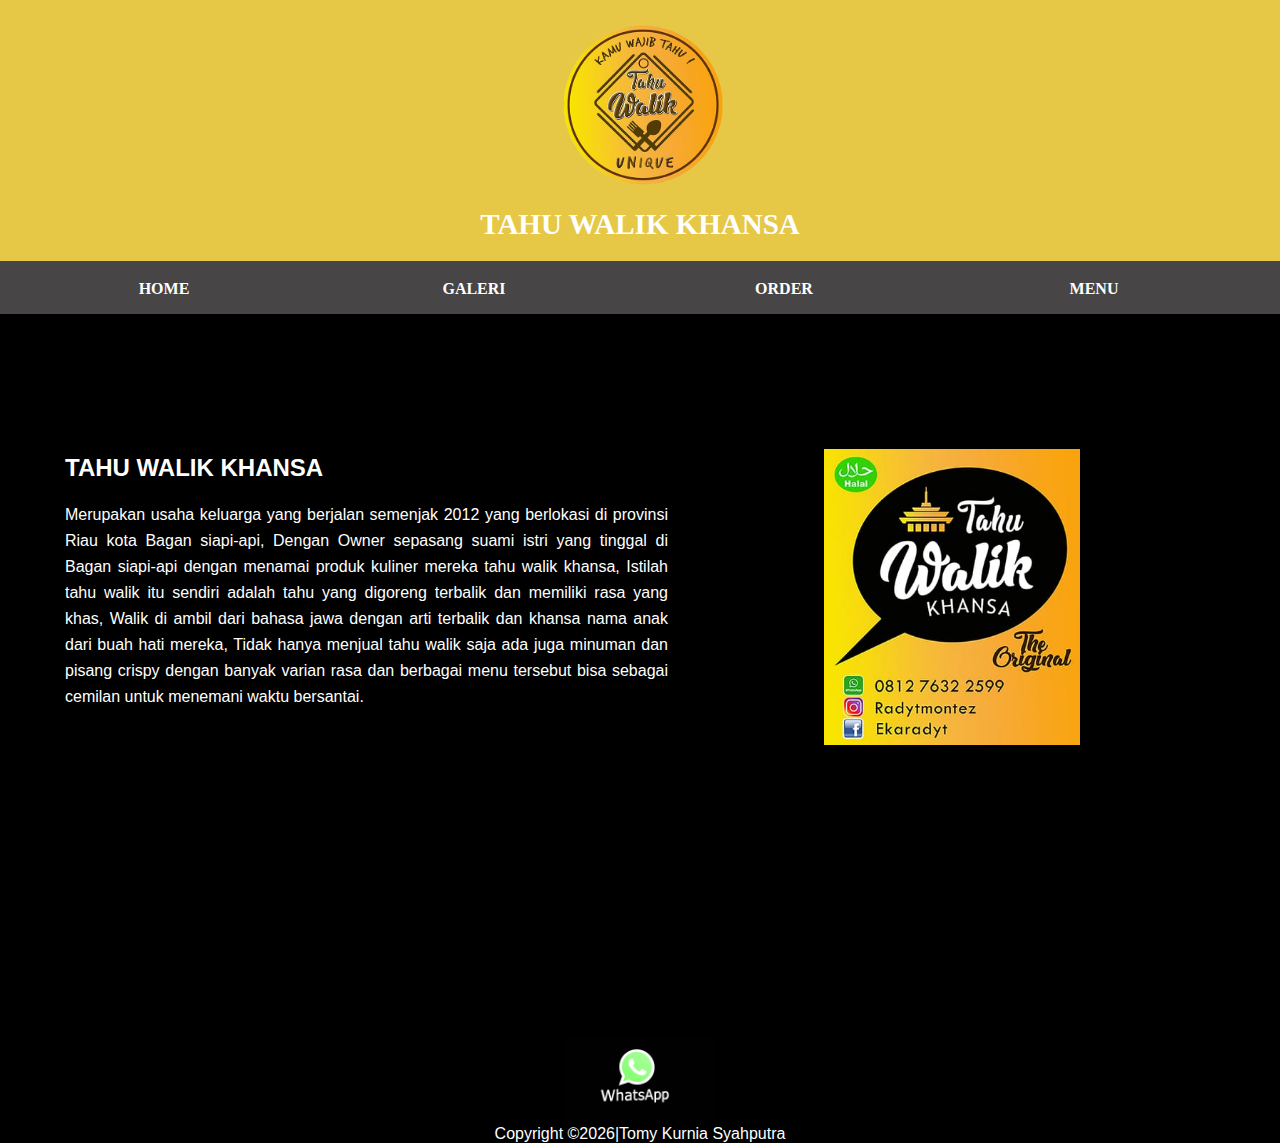
<file: index.html>
<!DOCTYPE html>
<html lang="en">
<head>
    <meta charset="UTF-8">
    <meta name="viewport" content="width=device-width, initial-scale=1.0">
    <meta http-equiv="X-UA-Compatible" content="ie=edge">
    <link href="gambar/logo.png" rel="shortcut icon"/>
    <link rel="stylesheet" href="css/style.css">
    <title>tahu walik</title>
</head>
<body>
    <header class="headerp" >
        <a href="index.html" class="sitelog"><img src="gambar/logo.png" class="log"></a>
        <h1>TAHU WALIK KHANSA</h1>
        <ul class="menu">
            <li>
                <a href="index.html">HOME</a>
            </li>
            <li>
                <a href="galeri.html">GALERI</a>
            </li>
            <li>
                <a href="kontak.html">ORDER</a>
            </li>
            <li>
                <a href="about.html">MENU</a>
            </li>
        </ul>        

    </header>
    <section class="universal">
        <div>
            <div class="bio">
                <h2>TAHU WALIK KHANSA</h2>
                <p> Merupakan usaha keluarga yang berjalan semenjak 2012 yang berlokasi di provinsi Riau kota Bagan siapi-api, Dengan Owner sepasang suami istri yang tinggal di Bagan siapi-api dengan menamai produk kuliner mereka tahu walik khansa, Istilah tahu walik itu sendiri adalah tahu yang digoreng terbalik dan memiliki rasa yang khas, Walik di ambil dari bahasa jawa dengan arti terbalik dan khansa nama anak dari buah hati mereka, Tidak hanya menjual tahu walik saja ada juga minuman dan pisang crispy dengan banyak varian rasa dan berbagai menu tersebut bisa sebagai cemilan untuk menemani waktu bersantai. </p>
            </div>
        <div>
            <img src="gambar/WhatsApp Image 2019-12-20 at 22.38.36(1).jpeg" class="gbio">
        </div>
    </div>

        
    </section>
    <footer class="footer">
        <div class="footer-sosmed">
            <a href=""><img src="gambar/whatsapp.jpg" alt="whatsapp" class="icon"></a>
        </div>
        <div class="copyright">
            Copyright &copy;<script>document.write(new Date().getFullYear());</script>|Tomy Kurnia Syahputra
        </div>
    </footer>
</body>

</html>
</file>
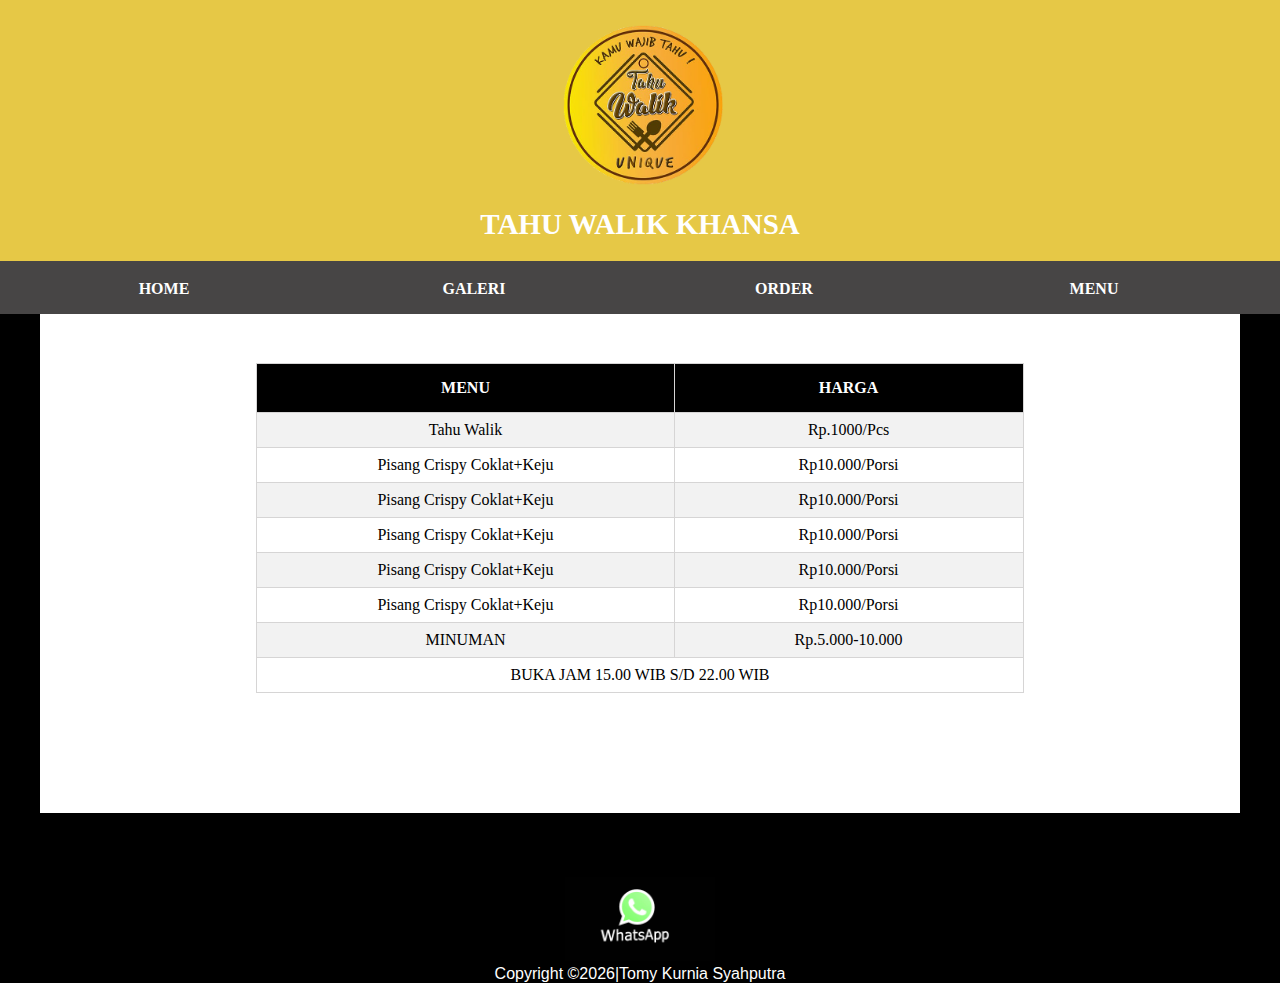
<file: about.html>
<!DOCTYPE html>
<html lang="en">
<head>
    <meta charset="UTF-8">
    <meta name="viewport" content="width=device-width, initial-scale=1.0">
    <meta http-equiv="X-UA-Compatible" content="ie=edge">
    <link href="gambar/logo.png" rel="shortcut icon"/>
    <link rel="stylesheet" href="css/style.css">
    <title>tahu walik</title>
</head>
<body>
    <header class="headerp" >
        <a href="galeri.html" class="sitelog"><img src="gambar/logo.png" class="log"></a>
        <h1>TAHU WALIK KHANSA</h1>
        <ul class="menu">
            <li>
                <a href="index.html">HOME</a>
            </li>
            <li>
                <a href="galeri.html">GALERI</a>
            </li>
            <li>
                <a href="kontak.html">ORDER</a>
            </li>
            <li>
                <a href="about.html">MENU</a>
            </li>
        </ul>        
    </header>   
    <section class="table-section">
        <table class="table-menu">
            <tbody class="body-table">
            <tr>
                <th>MENU</th>
                <th>HARGA</th>
            </tr>
            <tr>
                <td>Tahu Walik</td>
                <td>Rp.1000/Pcs</td>
            </tr>
            <tr>
                <td>Pisang Crispy Coklat+Keju</td>
                <td>Rp10.000/Porsi</td>
            </tr>
            <tr>
                <td>Pisang Crispy Coklat+Keju</td>
                <td>Rp10.000/Porsi</td>
            </tr>
            <tr>
                <td>Pisang Crispy Coklat+Keju</td>
                <td>Rp10.000/Porsi</td>
            </tr>
            <tr>
                <td>Pisang Crispy Coklat+Keju</td>
                <td>Rp10.000/Porsi</td>
            </tr>
            <tr>
                <td>Pisang Crispy Coklat+Keju</td>
                <td>Rp10.000/Porsi</td>
            </tr>
            <tr>
                <td>MINUMAN</td>
                <td>Rp.5.000-10.000</td>
            </tr>
            <tr>
                <td colspan="4">BUKA JAM 15.00 WIB S/D 22.00 WIB</td>
                
            </tr>
        </tbody>
        </table>
    </section>
    <footer class="footer-galery">
        <div class="footer-sosmed">
            <a href=""><img src="gambar/whatsapp.jpg" alt="whatsapp" class="icon"></a>
        </div>
        <div class="copyright"> 
            Copyright &copy;<script>document.write(new Date().getFullYear());</script>|Tomy Kurnia Syahputra
        </div>
    </footer>
</body>
</file>
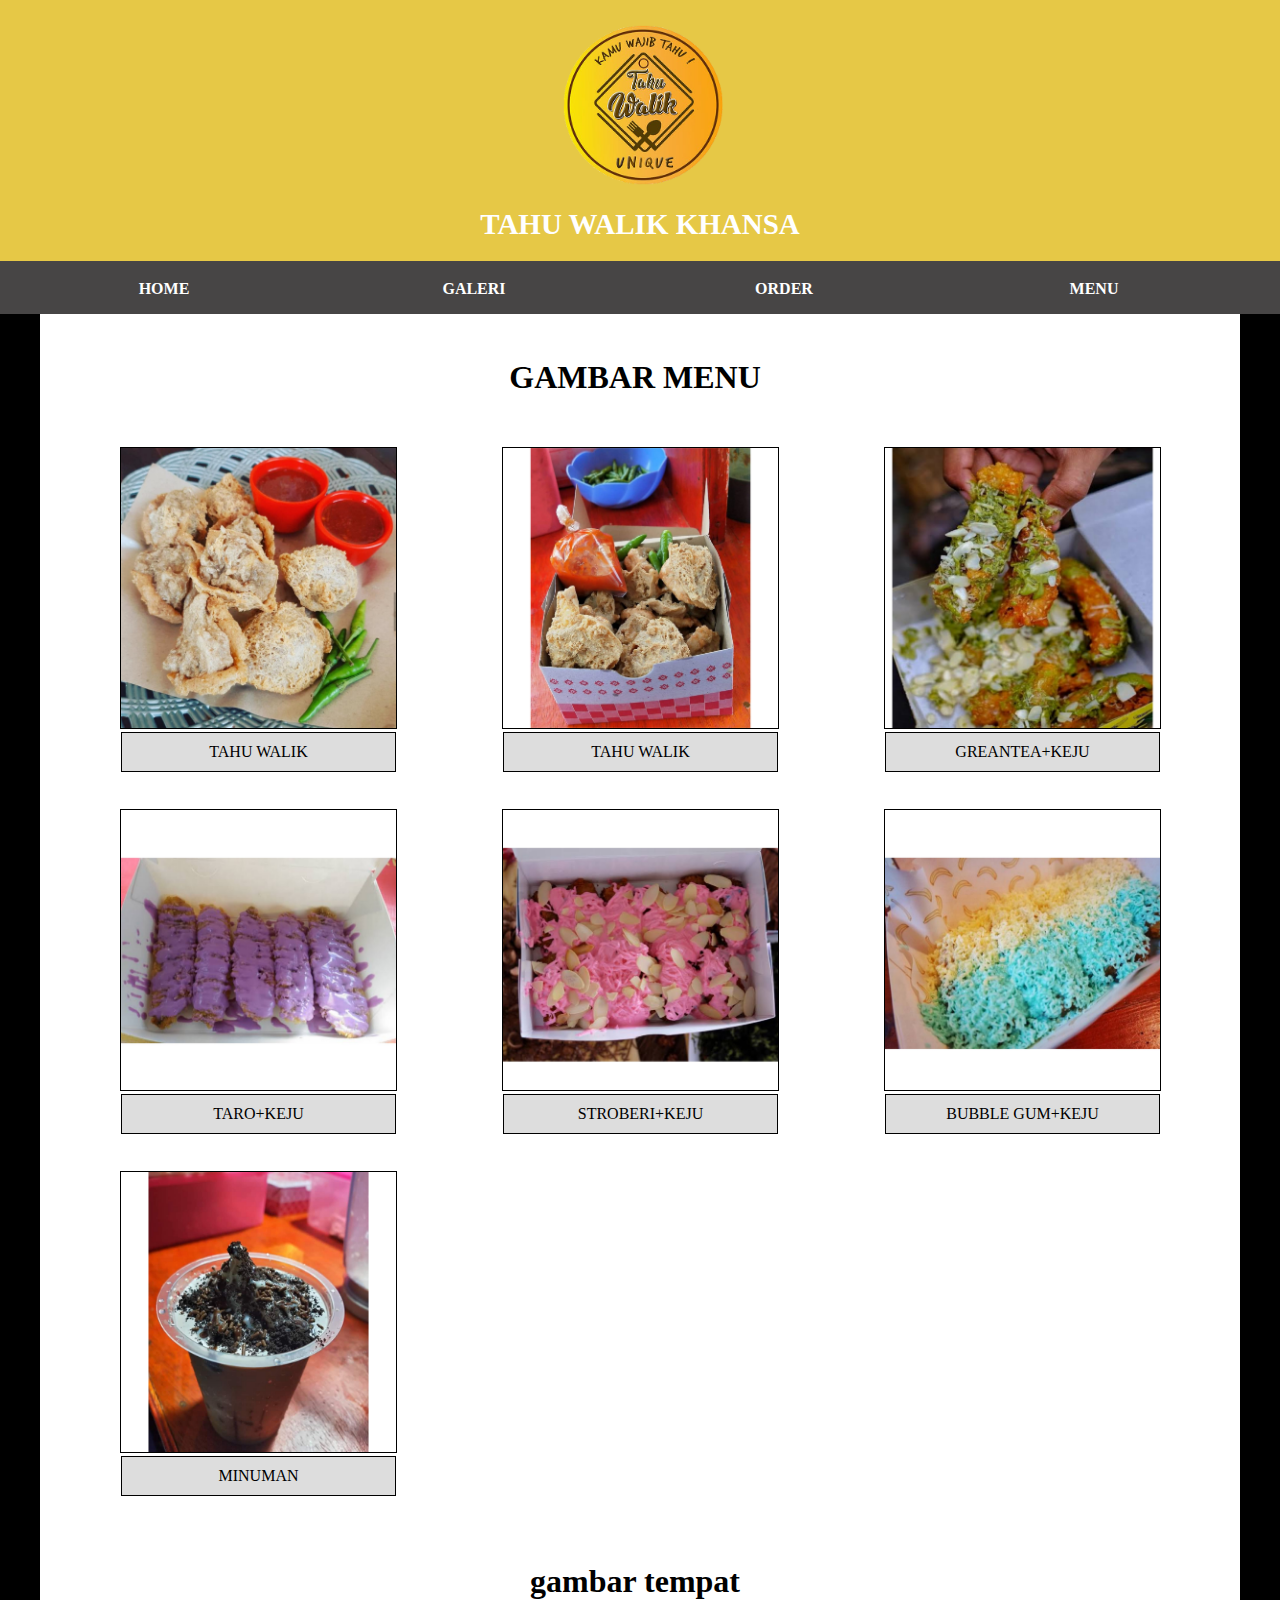
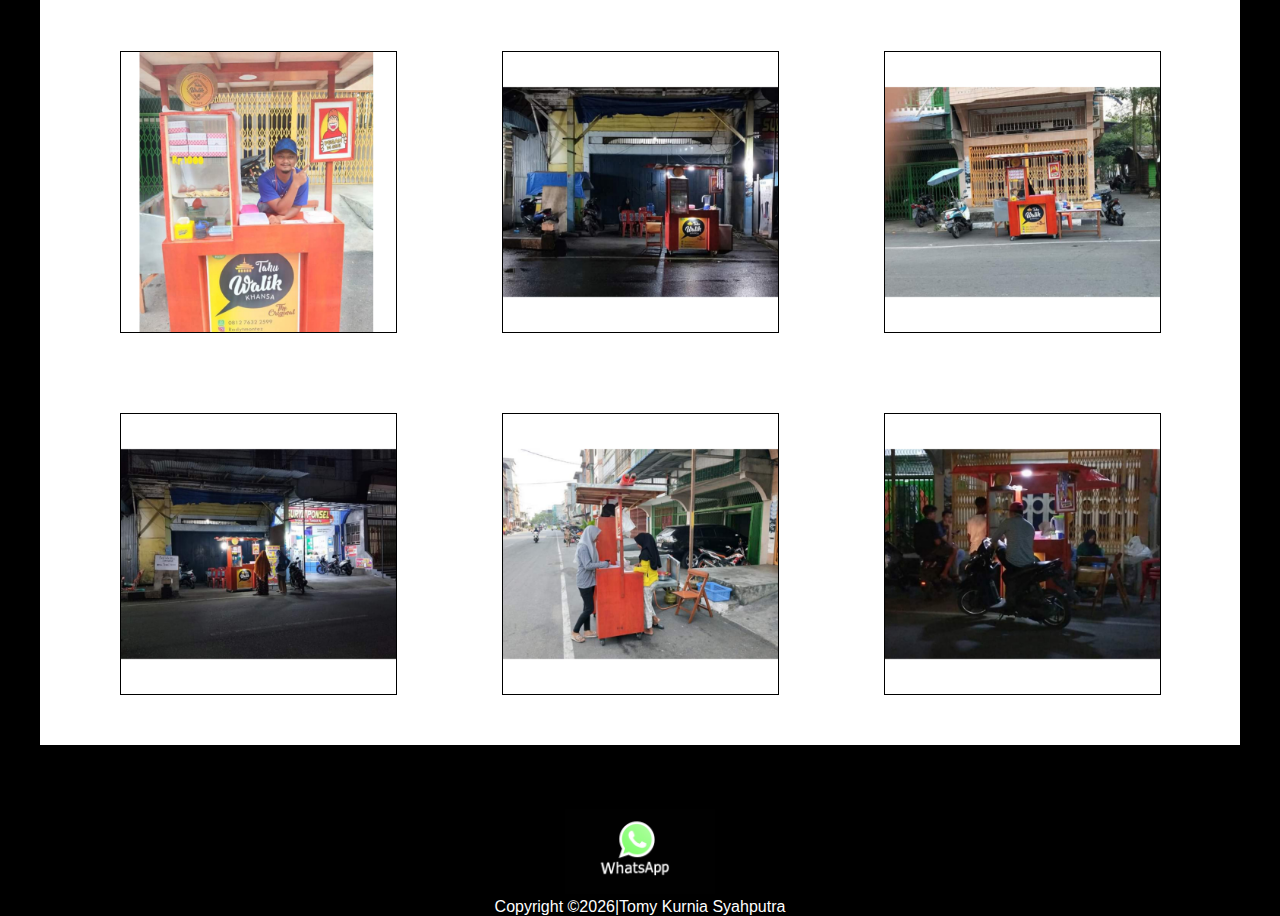
<file: galeri.html>
<!DOCTYPE html>
<html lang="en">
<head>
    <meta charset="UTF-8">
    <meta name="viewport" content="width=device-width, initial-scale=1.0">
    <meta http-equiv="X-UA-Compatible" content="ie=edge">
    <link href="gambar/logo.png" rel="shortcut icon"/>
    <link rel="stylesheet" type="text/css" href="css/style.css">
    <title>Tahu Walik</title>
</head>
<body>
    <header class="headerp" >
        <a href="galeri.html" class="sitelog"><img src="gambar/logo.png" class="log"></a>
        <h1>TAHU WALIK KHANSA</h1>
        <ul class="menu">
            <li>
                <a href="index.html">HOME</a>
            </li>
            <li>
                <a href="galeri.html">GALERI</a>
            </li>
            <li>
                <a href="kontak.html">ORDER</a>
            </li>
            <li>
                <a href="about.html">MENU</a>
            </li>
        </ul>        
    </header>   
        <section  class="sect">
            <h1>GAMBAR MENU</h1>
            <div class="galery">
                <a href="gambar/tahu.jpg" ></a><img src="gambar/tahu.jpg" alt="tahu" width="600" height="400"></a>
                <div class="desc">TAHU WALIK</div>
            </div>
           <div class="galery">
                <a href="gambar/tahu1.jpg"><img src="gambar/tahu1.jpg"  alt="tahu" width="600" height="400"></a>
                <div class="desc">TAHU WALIK</div>
            </div>
            <div class="galery">
                <a href="gambar/pisang1.jpg"><img src="gambar/pisang1.jpg"  alt="tahu" width="600" height="400" ></a>
                <div class="desc">GREANTEA+KEJU</div>
            </div>
            <div class="galery">
                <a href="gambar/pisang2.jpg"><img src="gambar/pisang2.jpg" ></a>
                <div class="desc">TARO+KEJU</div>
            </div>
            <div class="galery">
                <a href="gambar/pisang3.jpg"><img src="gambar/pisang3.jpg" ></a>
                <div class="desc">STROBERI+KEJU</div>
            </div>
            <div class="galery">
                <a href="gambar/pisang4.jpg"><img src="gambar/pisang4.jpg" ></a>
                <div class="desc">BUBBLE GUM+KEJU</div>
            </div>
            <div class="galery">
                <a href="gambar/minuman.jpg"><img src="gambar/minuman.jpg" ></a>
                <div class="desc">MINUMAN</div>
            </div>
            </section>
            <section class="sect">
                <h1>gambar tempat</h1>
            <div class="galery">
                <a href="gambar/tem1.jpg"><img src="gambar/tem1.jpg" ></a>
            </div>
            <div class="galery">
                <a href="gambar/tem2.jpg"><img src="gambar/tem2.jpg" ></a>
            </div>
            <div class="galery">
                <a href="gambar/tem3.jpg"><img src="gambar/tem3.jpg" ></a>
            </div>
            <div class="galery">
                <a href="gambar/tem4.jpg"><img src="gambar/tem4.jpg" ></a>
            </div>
            <div class="galery">
                <a href="gambar/tem5.jpg"><img src="gambar/tem5.jpg" ></a>
            </div>
            <div class="galery">
                <a href="gambar/tem6.jpg"><img src="gambar/tem6.jpg" ></a>
            </div>
        </section>
        <footer class="footer-galery">
            <div class="footer-sosmed">
                <a href=""><img src="gambar/whatsapp.jpg" alt="whatsapp" class="icon"></a>
            </div>
            <div class="copyright"> 
                Copyright &copy;<script>document.write(new Date().getFullYear());</script>|Tomy Kurnia Syahputra
            </div>
        </footer>
    </body>
    </html>
</file>
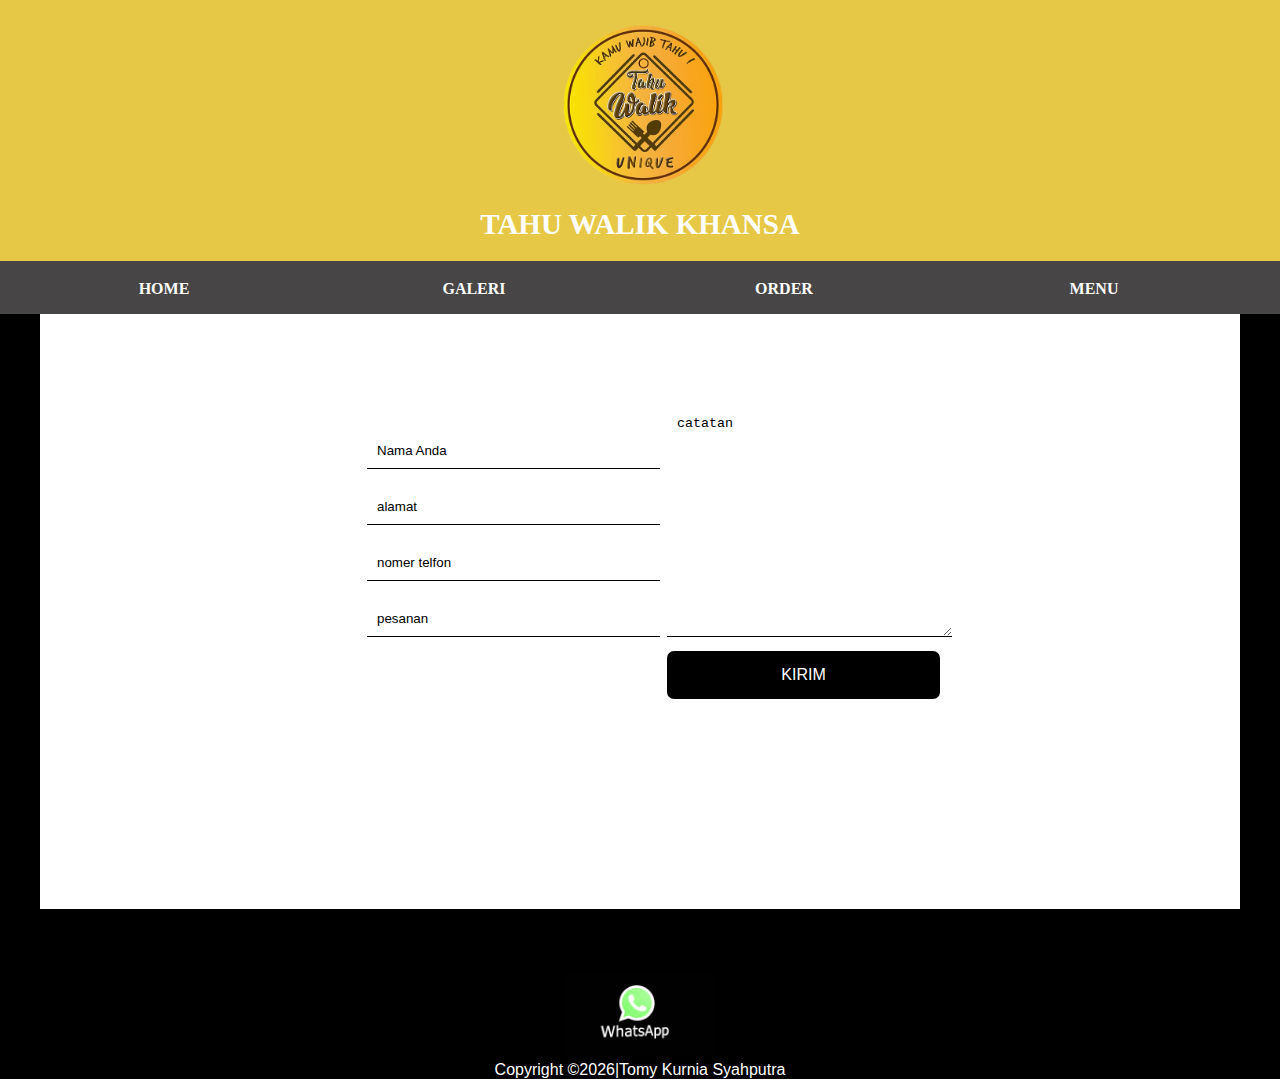
<file: kontak.html>
<!DOCTYPE html>
<html lang="en">
<head>
    <meta charset="UTF-8">
    <meta name="viewport" content="width=device-width, initial-scale=1.0">
    <meta http-equiv="X-UA-Compatible" content="ie=edge">
    <link href="gambar/logo.png" rel="shortcut icon"/>
    <link rel="stylesheet" href="css/style.css">
    <title>tahu walik</title>
</head>
<body>
    <header class="headerp" >
        <a href="index.html" class="sitelog"><img src="gambar/logo.png" class="log"></a>
        <h1>TAHU WALIK KHANSA</h1>
        <ul class="menu">
            <li>
                <a href="index.html">HOME</a>
            </li>
            <li>
                <a href="galeri.html">GALERI</a>
            </li>
            <li>
                <a href="kontak.html">ORDER</a>
            </li>
            <li>
                <a href="about.html">MENU</a>
            </li>
        </ul>        

    </header>
    <section class="from-section">
        <div class="wrapper">
            <div class="contact-from">
                <div class="input-pla">
                        <input type="text" class="input" placeholder="Nama Anda">
                        <input type="text" class="input" placeholder="alamat">
                        <input type="text" class="input" placeholder="nomer telfon">
                        <input type="text" class="input" placeholder="pesanan">
                </div>
                <div class="catatan">
                    <textarea placeholder="catatan"></textarea>
                    <div class="btn">kirim</div>
                </div>
            </div>
        </div>          
    </section>
    <footer class="footer-galery">
        <div class="footer-sosmed">
            <a href=""><img src="gambar/whatsapp.jpg" alt="whatsapp" class="icon"></a>
        </div>
        <div class="copyright"> 
            Copyright &copy;<script>document.write(new Date().getFullYear());</script>|Tomy Kurnia Syahputra
        </div>
    </footer>
</body>

</html>
</file>
<file: css/style.css>
html, body {
        background-color: black;
        
        box-sizing: border-box;
        outline: none;
        font-family: 'Segoe UI','Roboto','Open Sans','Helvetica Neue', sans-serif, 'Pacifico', cursive;
        margin: 0;
        padding: 0;
    }
    a{
        text-decoration: none;
    }
    /*===================header=============*/
    .headerp{
        background-color: rgb(230, 200, 70);
        background-size: cover;
        background-repeat: repeat;
        background-position: center;
        content: none;
        height: 100vh;
        height: 229px;
        padding-top: 20px;
        padding-bottom: 20px;
        position: relative;
    }
    .headerp h1{
        font-size: 29px;
        text-align: center;
        color: white;
        font-family: 'Courgette', cursive;

    }
    .sitelog{
        display: inline-block;
        padding-top: 5px;
        padding-left: 44%;
    }
    .log{
        width: 160px;
    }
    .menu{
    background-color: rgb(71, 69, 69);
        height: 35px;
        list-style: none;
        line-height: 20px;
        padding-top: 18px;
        text-align: center;
        position: relative;
    }
    .menu li{
        float: left;
        width: 20%;
        padding-right:5%;
        text-align:center;
    }
    .menu li a {
        color: white;
        font-weight: 600;
        text-decoration: none;
        font-family:Georgia;
    }
    .menu li a:hover{background-color: burlywood;}

    /*================section index====================*/
    .universal{

        width: 100%;
    }
    .universal h2{
        color: white;
        padding-left: 37px;

    }
    .universal p{
        color: white;
        text-align: justify;
        line-height: 26px;
        padding-left: 37px;
    }
    .universal .bio{
    
        width: 50%;
        float: left;
        /*margin-left:100px ;*/
        padding: 135px 28px;
    }
    .universal .gbio{
    
        width: 20%;
        float: left;
        text-align: center;
        padding-top: 150px;
        padding-left: 10%;
    }
    /*================galery====================*/
    .sect{
        background-color:white;
        margin: auto;
        width: 100%;
        height: auto;
        padding-top: 3%;
        overflow: auto;
        max-width: 1200px;
        text-align: center;
    }
    .galery{
        margin: 30px 25px 50px 80px ;
        border:  1px solid black;
        width: 275px;
        height: 280px;
        float: left;
    }
    .galery img{
        width: 100%;
        text-align: center;
        height: 280px;

    }
    .galery img:hover{
        border:  1px solid orange;
        filter: drop-shadow(10%);
        transform: scale(1.3);
        text-align: center ;
        
    }
    .sect h1 {
        text-align: center;
        padding-right: 10px;
        font-family: 'Pacifico', cursive;
    }
    .desc{
        padding: 10px;
        background-color: #ddd;
        border: 1px solid black;
        text-align: center;
        font-family: 'Pacifico', cursive;
    }
    /*================from====================*/
    .from-section{
        background-color:white;
        margin: auto;
        width: 100%;
        padding-top: 6%;
        overflow: auto;
        max-width: 1200px;
        text-align: center;
    }

    .contact-from{
        max-width: 600px;
        margin: auto;
        margin-bottom: 190px;
        background: white;
        padding: 20px;
        border-radius: 5px;
        display: flex;
 
    }
    .input-pla{
        display: flex;
        flex-direction: column;
        margin: 27px;
    }
    .input-pla,
    .catatan{
        width: 100%;
    }
    .input-pla .input,
    .catatan textarea{
        margin: 10px 0;
        background: transparent;
        border: 0px;
        border-bottom: 1px solid black;
        padding: 10px;
        color: black;
        width: 100%;
    }
    .contact-from input{
        width: 50%;
    }
    .catatan textarea{
        width: 100%;
    }
    .catatan textarea{
        height: 210px;
        margin-bottom: 10px;
        padding-right: 2px;
    }
    ::-webkit-input-placeholder{
        color: black;
    }
    ::-moz-input-placeholder{
        color:black;
    }
    ::-ms-input-placeholder{
        color:black;
    }
    .btn{
        background-color: black;
        text-align: center;
        padding: 15px 30px 15px 30px;
        border-radius: 7px;
        color:white;
        cursor: pointer;
        text-transform: uppercase;
    }
    @media screen  and (max-width: 600px){
        .contact-from{
            flex-direction: column;
        }
        .catatan textare{
            height: 80px;
        }
        .input-pla,
        .catatan{
            width: 100%;
        }
    }
    /*============footer=========*/
    .footer{
        padding-top: 60%;
        text-align: center;
        color: white;
    }
    .footer-sosmed{
        text-align: center;
    }
    .icon{
        width: 150px;
    }
    .footer-galery{
        padding-top: 5%;
    }
    .copyright{
        text-align: center;
        color: white;
    }
    /*==============tabel==========*/
    .table-section{
        background-color:white;
        margin: auto;
        width: 100%;
        padding-top: 5%;
        overflow: auto;
        max-width: 1200px;
        text-align: center;
    }
    .table-menu{
        border-collapse: collapse;
        font-family: 'Pacifico', cursive;
        widows: 100%;
        margin: auto;
        margin-bottom: 120px;
    }
    .table-menu td,th{
        padding-left: 10%;
        border: 1px solid rgb(214, 213, 213);
        padding: 8px 120px;
    }
    .table-menu tr:nth-child(even){
        background-color: #f2f2f2;
    }
    .table-menu tr:hover{
        background-color: #ddd;
    }
    .table-menu th{
        padding-top: 15px;
        padding-bottom: 15px;
        text-align: center;
        background-color: black;
        color: white;
    }
    .table-body{
        display: table-row-group;
    vertical-align: middle;
    }
</file>
